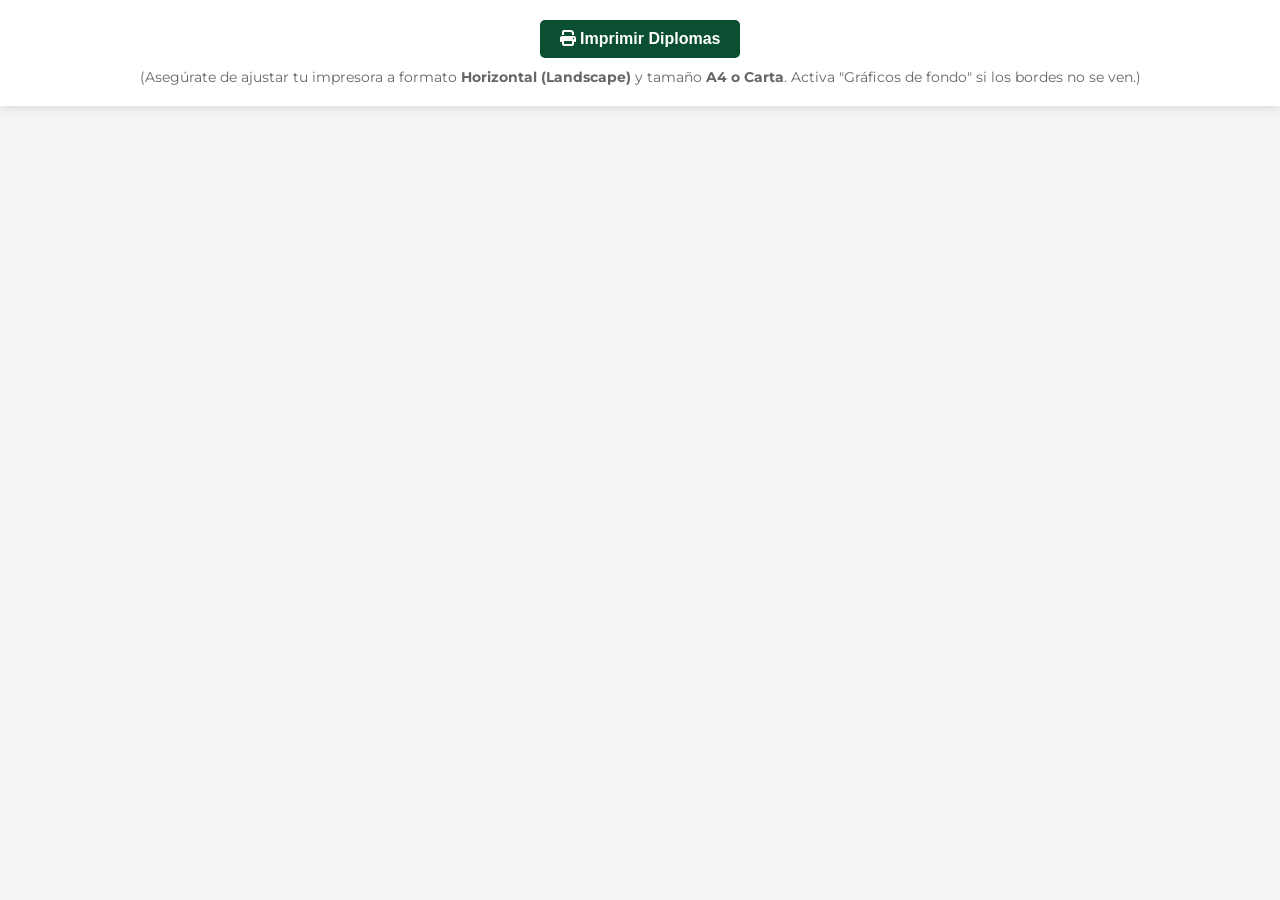
<file: diploma.html>
<!DOCTYPE html>
<html lang="es">
<head>
    <meta charset="UTF-8">
    <title>Diplomas - Feria de Ingeniería</title>
    <!-- Incluir fuentes similares a la imagen -->
    <link rel="preconnect" href="https://fonts.googleapis.com">
    <link rel="preconnect" href="https://fonts.gstatic.com" crossorigin>
    <link href="https://fonts.googleapis.com/css2?family=Montserrat:wght@400;600;700;800&family=Playfair+Display:ital,wght@1,700&display=swap" rel="stylesheet">
    <link rel="stylesheet" href="https://cdnjs.cloudflare.com/ajax/libs/font-awesome/6.4.0/css/all.min.css">
    <style>
        :root {
            --primary-green: #0a4f31;
            --secondary-green: #15803d;
            --accent-gold: #b45309; /* Por si lo necesitamos */
            --text-dark: #1f2937;
            --text-blue: #1d4ed8;
        }
        
        * {
            box-sizing: border-box;
            margin: 0;
            padding: 0;
        }

        body {
            font-family: 'Montserrat', sans-serif;
            background-color: #f3f4f6; /* Fondo de pantalla, no se imprime */
            color: var(--text-dark);
        }

        /* Estilos específicos para impresión y para la página en pantalla */
        .diploma-container {
            width: 297mm; /* Tamaño A4 horizontal */
            height: 210mm;
            margin: 20px auto;
            background: white;
            position: relative;
            box-shadow: 0 4px 15px rgba(0,0,0,0.1);
            overflow: hidden;
            /* Se forzará el page break al imprimir */
            page-break-after: always;
            page-break-inside: avoid;
        }

        /* En impresión ocultamos los márgenes de la página y el fondo */
        @media print {
            @page {
                size: A4 landscape;
                margin: 0;
            }
            body {
                background: white;
            }
            .diploma-container {
                margin: 0;
                box-shadow: none;
                border: none;
            }
            /* Ocultar botón de imprimir si lo hubiera */
            .no-print {
                display: none !important;
            }
        }

        /* Diseño geométrico verde en las esquinas */
        .border-top-left {
            position: absolute;
            top: 0;
            left: 0;
            width: 0;
            height: 0;
            border-top: 150px solid var(--primary-green);
            border-right: 150px solid transparent;
        }
        .border-top-left::after {
            content: '';
            position: absolute;
            top: -150px;
            left: -30px;
            width: 0;
            height: 0;
            border-top: 200px solid rgba(21, 128, 61, 0.4);
            border-right: 200px solid transparent;
            z-index: 1;
        }

        .border-bottom-right {
            position: absolute;
            bottom: 0;
            right: 0;
            width: 0;
            height: 0;
            border-bottom: 200px solid var(--primary-green);
            border-left: 200px solid transparent;
        }
        .border-bottom-right::after {
            content: '';
            position: absolute;
            bottom: -200px;
            right: -50px;
            width: 0;
            height: 0;
            border-bottom: 250px solid rgba(21, 128, 61, 0.4);
            border-left: 250px solid transparent;
            z-index: 1;
        }

        /* Contenido del Diploma */
        .content {
            position: relative;
            z-index: 10;
            padding: 40px 80px;
            height: 100%;
            display: flex;
            flex-direction: column;
            align-items: center;
            text-align: center;
            border: 20px solid transparent; /* Espacio para un borde interior sutil */
        }

        .inner-border {
            position: absolute;
            top: 20px;
            left: 20px;
            right: 20px;
            bottom: 20px;
            border: 2px solid rgba(10, 79, 49, 0.2);
            z-index: 5;
            pointer-events: none;
        }

        /* Logo y estrellas */
        .header {
            margin-bottom: 20px;
            display: flex;
            flex-direction: column;
            align-items: center;
            width: 100%;
        }

        .stars {
            color: var(--primary-green);
            font-size: 24px;
            margin-bottom: 10px;
            letter-spacing: 5px;
        }
        
        .stars .fa-star:nth-child(2) {
            font-size: 32px;
            transform: translateY(-5px);
            display: inline-block;
        }

        .logo-placeholder {
            font-size: 32px;
            font-weight: 800;
            color: var(--primary-green);
            letter-spacing: 2px;
            margin-bottom: 25px;
            border-bottom: 3px solid var(--primary-green);
            padding-bottom: 5px;
        }

        /* Textos principales */
        .certifies {
            font-size: 18px;
            text-transform: uppercase;
            letter-spacing: 2px;
            color: #4b5563;
            margin-bottom: 15px;
        }

        .feria-title {
            font-family: 'Playfair Display', serif;
            font-size: 48px;
            font-weight: 700;
            color: var(--primary-green);
            margin-bottom: 30px;
            font-style: italic;
        }

        .award-text {
            font-size: 20px;
            color: #374151;
            margin-bottom: 15px;
        }

        .place-category {
            font-size: 28px;
            font-weight: 800;
            color: var(--text-dark);
            margin-bottom: 25px;
        }

        .project-name {
            font-size: 36px;
            font-weight: 700;
            color: var(--text-blue);
            margin-bottom: 20px;
            max-width: 80%;
            line-height: 1.2;
            min-height: 80px;
        }

        .project-details {
            font-size: 16px;
            color: #4b5563;
            margin-bottom: 30px;
        }

        .project-details span {
            font-weight: 600;
            color: var(--text-dark);
        }

        /* Firma */
        .signature-section {
            margin-top: auto;
            width: 100%;
            display: flex;
            justify-content: space-between;
            align-items: flex-end;
            padding: 0 40px;
        }

        .signature-block {
            text-align: center;
        }

        .signature-line {
            width: 250px;
            border-bottom: 1px solid var(--text-dark);
            margin-bottom: 10px;
            height: 40px; /* Espacio para imagen de firma si hubiera */
        }

        .signature-name {
            font-weight: 700;
            font-size: 16px;
        }

        .signature-title {
            font-size: 14px;
            color: #6b7280;
        }

        .date-text {
            font-size: 16px;
            font-weight: 600;
            color: #4b5563;
        }

        #diplomas-wrapper {
            display: flex;
            flex-direction: column;
            align-items: center;
        }
        
        .controls {
            padding: 20px;
            background: white;
            width: 100%;
            text-align: center;
            box-shadow: 0 2px 10px rgba(0,0,0,0.1);
            position: sticky;
            top: 0;
            z-index: 100;
        }
        
        .btn {
            padding: 10px 20px;
            background: var(--primary-green);
            color: white;
            border: none;
            border-radius: 5px;
            font-size: 16px;
            cursor: pointer;
            font-weight: bold;
        }
        .btn:hover { background: var(--secondary-green); }
    </style>
</head>
<body>

    <div class="controls no-print">
        <button class="btn" onclick="window.print()">
            <i class="fas fa-print"></i> Imprimir Diplomas
        </button>
        <p style="margin-top: 10px; font-size: 14px; color: #666;">
            (Asegúrate de ajustar tu impresora a formato <strong>Horizontal (Landscape)</strong> y tamaño <strong>A4 o Carta</strong>. Activa "Gráficos de fondo" si los bordes no se ven.)
        </p>
    </div>

    <div id="diplomas-wrapper">
        <!-- Los diplomas se generarán aquí -->
    </div>

    <script>
        document.addEventListener('DOMContentLoaded', () => {
            const wrapper = document.getElementById('diplomas-wrapper');
            const dataStr = localStorage.getItem('diplomasData');
            
            if (!dataStr) {
                wrapper.innerHTML = '<div style="padding: 50px; text-align: center;"><h2>Error: No se encontraron datos para generar los diplomas.</h2><p>Por favor, regresa al sistema y presiona "Generar Diplomas" de nuevo.</p></div>';
                return;
            }

            const data = JSON.parse(dataStr);
            const ganadores = data.ganadores;
            const categoria = data.categoria;

            // Obtener fecha actual en formato "D de Mes del YYYY"
            const meses = ['enero', 'febrero', 'marzo', 'abril', 'mayo', 'junio', 'julio', 'agosto', 'septiembre', 'octubre', 'noviembre', 'diciembre'];
            const hoy = new Date();
            const fechaStr = \`\${hoy.getDate()} de \${meses[hoy.getMonth()]} del \${hoy.getFullYear()}\`;

            function getPlaceText(index) {
                const places = ["Primer Lugar", "Segundo Lugar", "Tercer Lugar", "Cuarto Lugar", "Quinto Lugar", "Sexto Lugar", "Séptimo Lugar", "Octavo Lugar", "Noveno Lugar", "Décimo Lugar"];
                if (index < places.length) return places[index];
                return \`\${index + 1}º Lugar\`;
            }

            ganadores.forEach((g, index) => {
                const placeText = getPlaceText(index);
                
                const diplomaHTML = \`
                <div class="diploma-container">
                    <div class="border-top-left"></div>
                    <div class="border-bottom-right"></div>
                    <div class="inner-border"></div>
                    
                    <div class="content">
                        <div class="header">
                            <div class="stars">
                                <i class="fas fa-star"></i>
                                <i class="fas fa-star"></i>
                                <i class="fas fa-star"></i>
                            </div>
                            <div class="logo-placeholder">UTH</div>
                        </div>

                        <div class="certifies">Se otorga el presente diploma de reconocimiento en la</div>
                        
                        <div class="feria-title">Feria de Ingeniería</div>
                        
                        <div class="award-text">Por haber obtenido el</div>
                        
                        <div class="place-category">\${placeText} - Categoría \${categoria}</div>
                        
                        <div class="project-name">"\${g.nombre}"</div>
                        
                        <div class="project-details">
                            Presentado por los estudiantes de <span>\${g.carrera}</span><br>
                            Clase: <span>\${g.asignatura}</span> | Catedrático: <span>\${g.catedratico}</span>
                        </div>

                        <div class="signature-section">
                            <div class="date-text">
                                San Pedro Sula, Cortés<br>
                                \${fechaStr}
                            </div>
                            
                            <div class="signature-block">
                                <div class="signature-line"></div>
                                <div class="signature-name">Dr. Dennis Aguilar</div>
                                <div class="signature-title">Decano, Facultad de Ingeniería</div>
                            </div>
                        </div>
                    </div>
                </div>
                \`;
                
                wrapper.innerHTML += diplomaHTML;
            });
        });
    </script>
</body>
</html>
</file>
